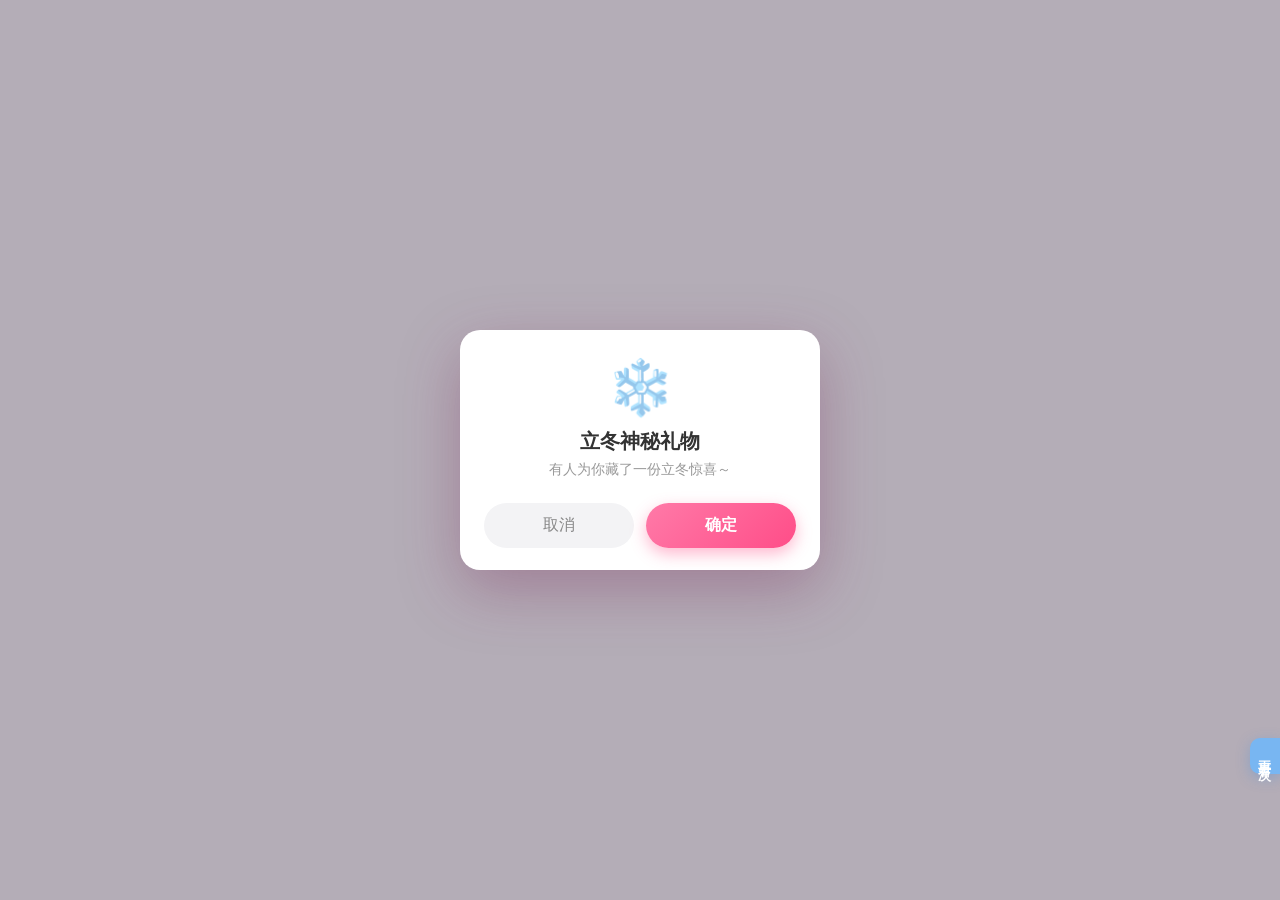
<file: index.html>
<!DOCTYPE html>
<html lang="zh-CN">
<head>
<meta charset="UTF-8" />
<meta name="viewport" content="width=device-width, initial-scale=1, maximum-scale=1, user-scalable=no" />
  
<title>立冬神秘礼物</title>
<link rel="stylesheet" href="assets/style.css" />
<link rel="icon" href="data:,">
</head>
<body>

<div id="messages" hidden>
谭雨立冬快乐<br/>谭雨愿你三冬暖<br/>谭雨天天开心<br/>有人惦记你<br/>谭雨记得添衣保暖<br/>想把温暖送给你<br/>喝杯热茶暖暖心<br/>愿你手暖心也暖<br/>谭雨寒风吹不散好运<br/>谭雨每一天都元气满满<br/>谭雨多一点甜少一点累<br/>愿所有烦恼都融化<br/>谭雨好好吃饭早点睡<br/>把快乐悄悄送给你<br/>愿你的冬天有拥抱<br/>愿所有美好如约而至<br/>谭雨平安喜乐顺顺利利<br/>谭雨这个冬天也要开心</div>

<div id="bgLight" aria-hidden="true">
  <div id="glow"></div>
  <i class="fl" style="--x:6%;  --s:22px; --d:19s; --dl:-2s;  --sw:30px">♥</i>
  <i class="fl" style="--x:15%; --s:36px; --d:24s; --dl:-11s; --sw:-26px">♥</i>
  <i class="fl" style="--x:27%; --s:18px; --d:17s; --dl:-6s;  --sw:22px">♥</i>
  <i class="fl" style="--x:38%; --s:28px; --d:22s; --dl:-15s; --sw:-34px">♥</i>
  <i class="fl" style="--x:52%; --s:16px; --d:18s; --dl:-9s;  --sw:28px">♥</i>
  <i class="fl" style="--x:63%; --s:32px; --d:26s; --dl:-4s;  --sw:-22px">♥</i>
  <i class="fl" style="--x:74%; --s:20px; --d:20s; --dl:-13s; --sw:36px">♥</i>
  <i class="fl" style="--x:84%; --s:38px; --d:25s; --dl:-8s;  --sw:-30px">♥</i>
  <i class="fl" style="--x:93%; --s:24px; --d:21s; --dl:-17s; --sw:24px">♥</i>
  <i class="sp" style="--x:10%; --y:20%; --s:16px; --dl:-1s">✦</i>
  <i class="sp" style="--x:88%; --y:16%; --s:22px; --dl:-2.4s">✦</i>
  <i class="sp" style="--x:20%; --y:78%; --s:14px; --dl:-0.6s">✦</i>
  <i class="sp" style="--x:80%; --y:72%; --s:18px; --dl:-3.1s">✦</i>
  <i class="sp" style="--x:46%; --y:9%;  --s:12px; --dl:-1.7s">✦</i>
  <i class="sp" style="--x:58%; --y:90%; --s:15px; --dl:-2.8s">✦</i>
</div>

<div id="bgDark"><i></i><i></i><i></i></div>

<!-- 动画画布（WebGL） -->
<canvas id="stage"></canvas>

<!-- 炸开瞬间的柔光 -->
<div id="flash" aria-hidden="true"></div>

<!-- 神笔：笔尖位于该元素原点，由脚本沿心形轨迹移动 -->
<div id="pen" aria-hidden="true">
  <svg class="icon" viewBox="0 0 1024 1024" version="1.1" xmlns="http://www.w3.org/2000/svg" width="170" height="170"><path d="M749.7 145.3c-2.2-5.5-6.5-10-12-12.3L580 65.5c-11.3-4.8-24.5 0.4-29.4 11.8L296.1 668.1c-0.8 1.8-1.3 3.8-1.6 5.7L274 819.2c-1.4 10 4.1 19.8 13.4 23.8l7.1 3-21.3 49.4c-3 6.9-2.3 14.8 1.8 21.1l22.2 34c4.2 6.4 11.2 10.2 18.8 10.2 0.6 0 1.3 0 1.9-0.1 8.2-0.7 15.4-5.9 18.7-13.5l30.2-70.3 7 3c2.8 1.2 5.8 1.8 8.8 1.8 6.7 0 13.2-3 17.5-8.4L492 758.4c1.2-1.6 2.3-3.3 3.1-5.1l254.4-590.8c2.3-5.5 2.4-11.7 0.2-17.2zM375.8 831.9l-55-23.5 15.8-111.7 30.9-7 5.3 20.6c1.6 6.4 6 11.7 11.9 14.6 5.9 2.9 12.8 3 18.9 0.3l23-10.2 13.5 27.6c0.9 1.8 2 3.4 3.3 4.8l-67.6 84.5z m93.3-131.8L457.3 676c-5.3-10.9-18.2-15.6-29.2-10.7l-18.5 8.2-4.1-16.1c-3-11.8-14.9-18.9-26.7-16.3l-24.7 5.6 181.6-421.8 116.5 49.8-183.1 425.4zM670 233.5l-116.5-49.8 29.4-68.2 116.5 49.8-29.4 68.2z" fill="#FF7FBA"></path><circle class="pen-ink" cx="310" cy="956" r="22" fill="#ff4d88"></circle></svg>
</div>

<!-- 开场弹窗 -->
<div id="mask">
  <div id="dialog">
    <div class="icon">❄️</div>
    <h2>是否要收下这份立冬神秘礼物？</h2>
    <p id="tip">有人为你藏了一份立冬惊喜～</p>
    <div class="btns">
      <button id="cancel">取消</button>
      <button id="ok">确定</button>
    </div>
  </div>
</div>
<button id="make" type="button">再看一次</button>
<script defer src="assets/bootstrap.js"></script>
<script defer src="assets/script.js"></script>

</html>
</file>
<file: assets/style.css>
* { margin: 0; padding: 0; box-sizing: border-box; }

html, body {
  width: 100%; height: 100%;
  background: #ffffff;
  overflow: hidden;
  font-family: "PingFang SC", "Microsoft YaHei", "Hiragino Sans GB", sans-serif;
}

/* ---------- 画爱心阶段的背景：淡粉渐变 + 柔光 + 小圆点底纹 + 上浮的小爱心 ---------- */
#bgLight {
  position: fixed; inset: 0; z-index: 0; overflow: hidden; pointer-events: none;
  background:
    radial-gradient(ellipse at 50% 46%, #ffffff 0%, #faf8ff 40%, #efeafa 75%, #e3dcf5 100%);   /* 淡紫白：和粉色文字形成冷暖对比，字更清楚 */
  opacity: 0; transition: opacity 1s ease;
}
#bgLight.on { opacity: 1; }
#bgLight.off { display: none; }
#bgLight::before {                      /* 极淡的小圆点底纹，让大面积的白不显得空 */
  content: ""; position: absolute; inset: 0;
  background-image: radial-gradient(rgba(150, 130, 210, .14) 1.6px, transparent 2.2px);
  background-size: 30px 30px;
  -webkit-mask-image: radial-gradient(ellipse at 50% 46%, transparent 25%, #000 85%);
          mask-image: radial-gradient(ellipse at 50% 46%, transparent 25%, #000 85%);
}
#glow {                                 /* 爱心背后的粉色光晕，随心跳一起一胀一缩 */
  position: absolute; left: 50%; top: 46%;
  width: min(86vmin, 760px); height: min(86vmin, 760px);
  border-radius: 50%;
  background: radial-gradient(circle, rgba(255, 255, 255, .95) 0%, rgba(255, 255, 255, .6) 40%, rgba(255, 255, 255, 0) 70%);   /* 爱心后面一团白光，托出文字 */
  transform: translate(-50%, -50%);
  will-change: transform;
}
#bgLight .fl {                          /* 缓缓上浮的小爱心 */
  position: absolute; left: var(--x); bottom: -60px;
  width: var(--s); height: var(--s);
  color: rgba(160, 140, 225, .30);
  background: currentColor;             /* 用 SVG 遮罩画爱心：不依赖字体，iOS 上不会变成红色 emoji */
  -webkit-mask: url("data:image/svg+xml,%3Csvg xmlns='http://www.w3.org/2000/svg' viewBox='0 0 24 24'%3E%3Cpath d='M12 21.35l-1.45-1.32C5.4 15.36 2 12.28 2 8.5 2 5.42 4.42 3 7.5 3c1.74 0 3.41.81 4.5 2.09C13.09 3.81 14.76 3 16.5 3 19.58 3 22 5.42 22 8.5c0 3.78-3.4 6.86-8.55 11.54L12 21.35z'/%3E%3C/svg%3E") center / contain no-repeat;
          mask: url("data:image/svg+xml,%3Csvg xmlns='http://www.w3.org/2000/svg' viewBox='0 0 24 24'%3E%3Cpath d='M12 21.35l-1.45-1.32C5.4 15.36 2 12.28 2 8.5 2 5.42 4.42 3 7.5 3c1.74 0 3.41.81 4.5 2.09C13.09 3.81 14.76 3 16.5 3 19.58 3 22 5.42 22 8.5c0 3.78-3.4 6.86-8.55 11.54L12 21.35z'/%3E%3C/svg%3E") center / contain no-repeat;
  animation: rise var(--d) linear var(--dl) infinite;
  will-change: transform;
}
#bgLight .fl:nth-of-type(odd) { color: rgba(255, 185, 120, .38); }
#bgLight .sp {                          /* 闪烁的小星光 */
  position: absolute; left: var(--x); top: var(--y);
  font-style: normal; font-size: var(--s); line-height: 1;
  color: rgba(255, 190, 90, .75);
  animation: twinkle 3.2s ease-in-out var(--dl) infinite;
}
@keyframes rise {
  0%   { transform: translate3d(0, 0, 0) rotate(-8deg); opacity: 0; }
  8%   { opacity: 1; }
  50%  { transform: translate3d(var(--sw), -60vh, 0) rotate(8deg); }
  92%  { opacity: 1; }
  100% { transform: translate3d(0, -118vh, 0) rotate(-8deg); opacity: 0; }
}
@keyframes twinkle {
  0%, 100% { opacity: .15; transform: scale(.7) rotate(0deg); }
  50%      { opacity: 1;   transform: scale(1.15) rotate(20deg); }
}

/* 雾光背景层：文字墙阶段淡入（白 → 暗紫红 + 朦胧的彩色光雾，和参考图一致） */
#bgDark {
  position: fixed; inset: 0; z-index: 0; overflow: hidden;
  background: linear-gradient(165deg, #2d1c2e 0%, #1f1424 45%, #2a1a30 100%);
  opacity: 0;
  transition: opacity 2.2s ease;
  pointer-events: none;
}
#bgDark.on { opacity: 1; }

/* 三团缓慢漂移的柔光，只用 transform 动画（走 GPU 合成，不卡） */
#bgDark i {
  position: absolute; border-radius: 50%;
  width: 90vmax; height: 90vmax;
  will-change: transform;
}
#bgDark i:nth-child(1) {
  left: -25vmax; top: -30vmax;
  background: radial-gradient(circle, rgba(255, 110, 170, .34) 0%, rgba(255, 110, 170, 0) 62%);
  animation: fog1 17s ease-in-out infinite alternate;
}
#bgDark i:nth-child(2) {
  right: -30vmax; bottom: -35vmax;
  background: radial-gradient(circle, rgba(170, 110, 255, .30) 0%, rgba(170, 110, 255, 0) 62%);
  animation: fog2 21s ease-in-out infinite alternate;
}
#bgDark i:nth-child(3) {
  left: 20vw; top: 15vh;
  background: radial-gradient(circle, rgba(255, 170, 200, .20) 0%, rgba(255, 170, 200, 0) 60%);
  animation: fog3 26s ease-in-out infinite alternate;
}
@keyframes fog1 { to { transform: translate(18vw, 14vh) scale(1.15); } }
@keyframes fog2 { to { transform: translate(-16vw, -12vh) scale(1.1); } }
@keyframes fog3 { to { transform: translate(-14vw, 10vh) scale(0.9); } }

canvas#stage {
  position: fixed; inset: 0; z-index: 1;
  width: 100%; height: 100%;
  display: block;
  background: transparent;   /* 保持透明，这样弹窗外面看到的是白底而不是黑色 */
  touch-action: none;
  cursor: default;
}
canvas#stage.grab { cursor: grab; }
canvas#stage.grabbing { cursor: grabbing; }

/* ---------- 炸开瞬间：一团柔和的光（只用 transform / opacity，走 GPU） ---------- */
#flash {
  position: fixed; left: 50%; top: 50%; z-index: 3; pointer-events: none;
  width: 50vmax; height: 50vmax; margin: -25vmax 0 0 -25vmax;
  border-radius: 50%; opacity: 0; will-change: transform, opacity;
  background: radial-gradient(circle, rgba(255, 255, 255, .85) 0%, rgba(255, 170, 215, .45) 22%, rgba(190, 100, 255, .16) 45%, rgba(190, 100, 255, 0) 68%);
  mix-blend-mode: screen;
}
#flash.go { animation: flash 1.2s ease-out forwards; }
@keyframes flash { 0% { opacity: 0; transform: scale(.1); } 15% { opacity: 1; transform: scale(.5); } 100% { opacity: 0; transform: scale(1.2); } }
/* ---------- 神笔 ---------- */
#pen {
  position: fixed; left: 0; top: 0; width: 0; height: 0; z-index: 4;
  transform-origin: 0 0;           /* 以笔尖为旋转中心 */
  opacity: 0; pointer-events: none;
  will-change: transform, opacity;
}
#pen svg {
  position: absolute; left: -51px; top: -159px;  /* 让笔尖（svg 坐标约 310,956 → 170px 下约 51,159）正好落在元素原点 */
  width: 170px; height: 170px;
  filter: drop-shadow(0 4px 6px rgba(120, 30, 80, .35));
  overflow: visible;
}
.pen-ink { filter: drop-shadow(0 0 4px #ff4d88); }

/* ---------- 开场弹窗 ---------- */
#mask {
  position: fixed; inset: 0; z-index: 10;
  background: rgba(40, 20, 50, .35);   /* 白底上呈现柔和的灰色 */
  display: flex; align-items: center; justify-content: center;
  transition: opacity .5s ease;
}
#mask.hide { opacity: 0; pointer-events: none; }
#mask.gone { display: none; }

#dialog {
  width: min(86vw, 360px);
  background: #fff;
  border-radius: 20px;
  padding: 30px 24px 22px;
  text-align: center;
  box-shadow: 0 20px 60px rgba(120, 40, 90, .35);
  animation: pop .5s cubic-bezier(.2, 1.4, .4, 1) both;
}
#dialog.shake { animation: shake .45s ease; }
#dialog .icon { font-size: 54px; line-height: 1; animation: float 2.2s ease-in-out infinite; }
#dialog h2 { margin: 14px 0 6px; font-size: 20px; color: #333; font-weight: 700; }
#dialog p { font-size: 14px; color: #999; margin-bottom: 22px; min-height: 20px; }

.btns { display: flex; gap: 12px; }
.btns button {
  flex: 1; padding: 12px 0; font-size: 16px; border: 0; border-radius: 999px;
  cursor: pointer; font-family: inherit; transition: transform .15s, box-shadow .15s;
}
.btns button:active { transform: scale(.95); }
#cancel { background: #f3f3f5; color: #888; }
#ok {
  background: linear-gradient(135deg, #ff7aa8, #ff4d88);
  color: #fff; font-weight: 700;
  box-shadow: 0 6px 16px rgba(255, 77, 136, .4);
}
#ok:hover { box-shadow: 0 8px 22px rgba(255, 77, 136, .55); }

@keyframes pop { from { transform: scale(.6); opacity: 0; } to { transform: scale(1); opacity: 1; } }
@keyframes float { 0%, 100% { transform: translateY(0); } 50% { transform: translateY(-6px); } }
@keyframes shake {
  0%, 100% { transform: translateX(0); } 20% { transform: translateX(-10px); }
  40% { transform: translateX(10px); } 60% { transform: translateX(-6px); } 80% { transform: translateX(6px); }
}


/* ---------- 右下角“我要制作”侧边按钮（始终显示在最上层） ---------- */
#make {
  position: fixed; right: 0; bottom: calc(14vh + env(safe-area-inset-bottom, 0px)); z-index: 30;
  display: flex; align-items: center; justify-content: center;
  width: 30px; padding: 12px 0;
  writing-mode: vertical-rl; text-orientation: upright;
  letter-spacing: 3px; font-size: 13px; line-height: 1; font-weight: 600;
  color: #fff; text-decoration: none;
  background: #78b6f2;
  border-radius: 10px 0 0 10px;
  box-shadow: 0 4px 14px rgba(70, 140, 220, .35);
  -webkit-tap-highlight-color: transparent;
  transition: width .15s ease, background .15s ease;
}
#make:hover, #make:active { background: #5da6ec; width: 34px; }

#make{border:0;font-family:inherit;cursor:pointer}.ze-fallback{position:fixed;inset:0;padding:80px 24px 90px;overflow:auto;display:flex;align-content:center;justify-content:center;flex-wrap:wrap;gap:12px;background:linear-gradient(135deg,#fff0f7,#ebddff);z-index:10}.ze-fallback h1{flex-basis:100%;text-align:center;color:#9c3a68;font-size:24px}.ze-fallback span{border:1px solid #ffb7d6;border-radius:16px;padding:12px 18px;background:#fff8fc;color:#ad4371;font-size:16px}

.ze-legal{position:fixed;bottom:3px;left:0;right:0;text-align:center;font:10px/1.4 sans-serif;color:rgba(120,100,115,.55);pointer-events:none;z-index:50}
</file>
